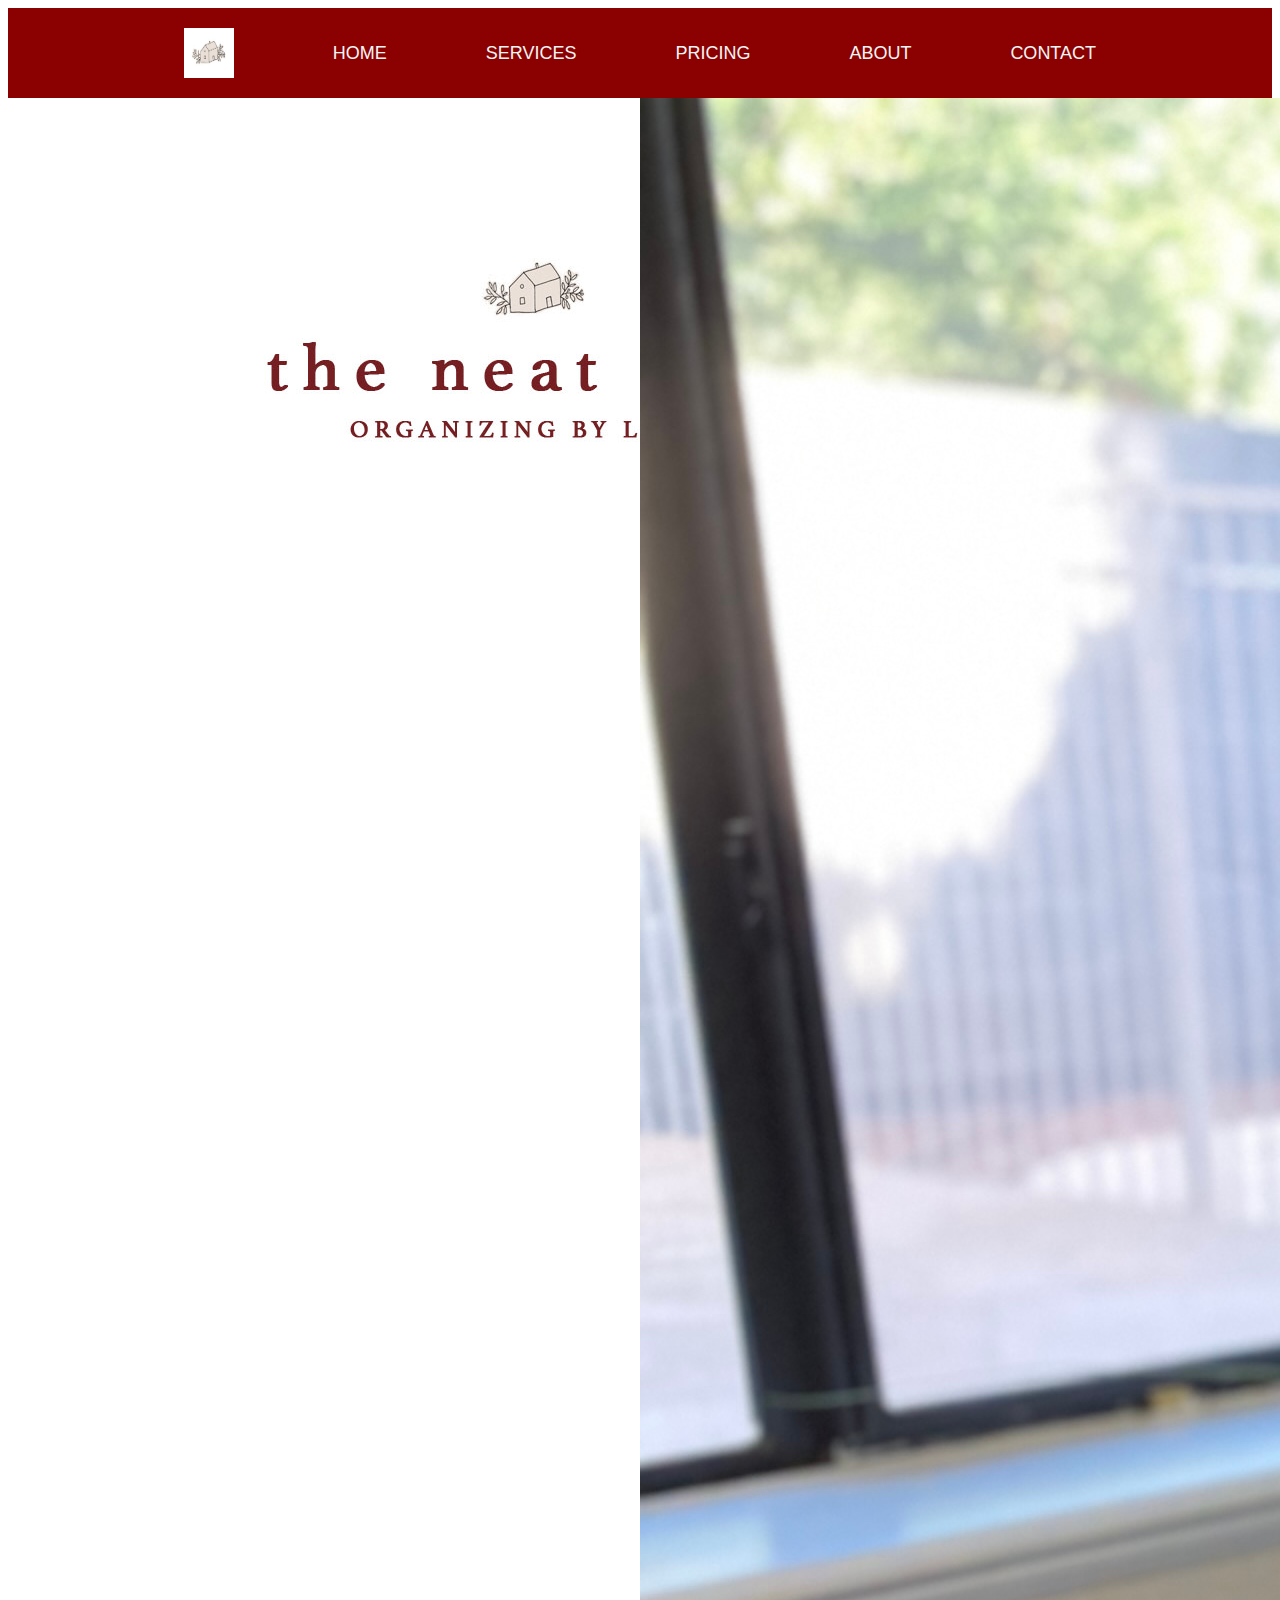
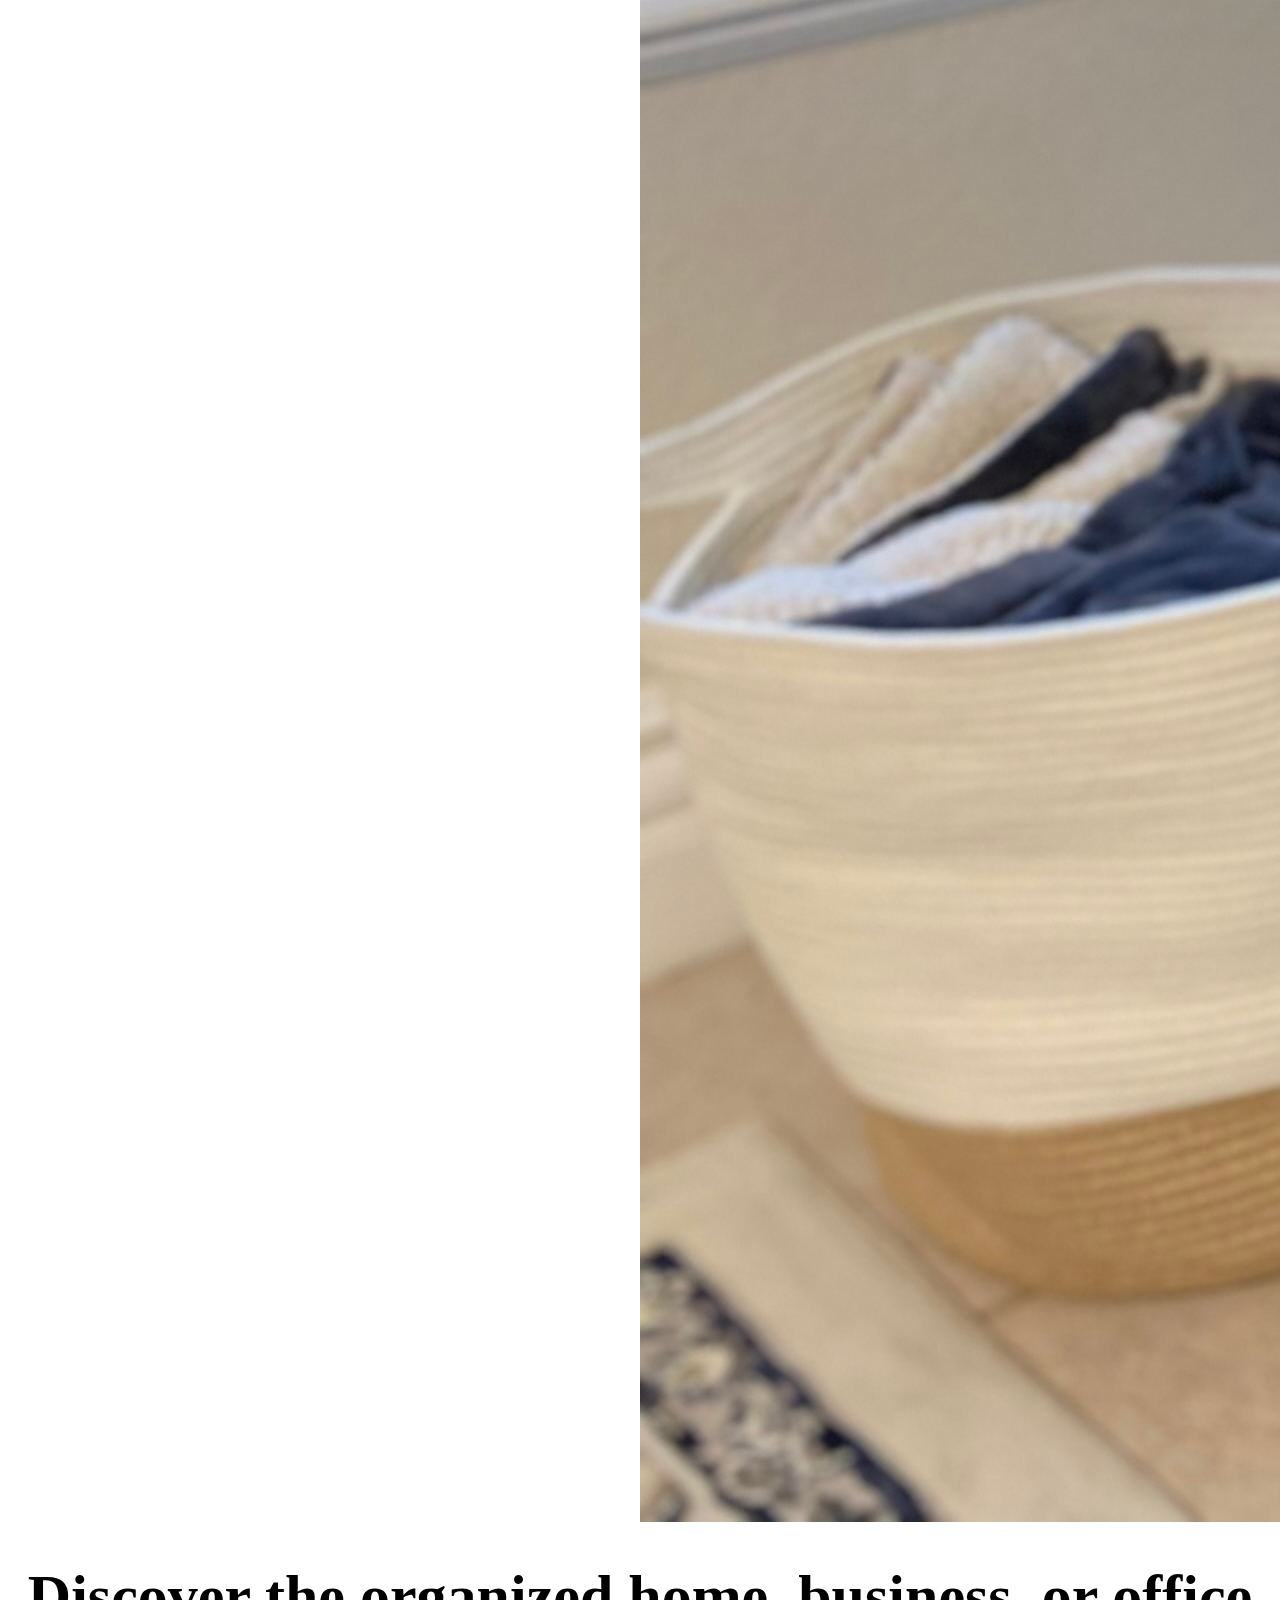
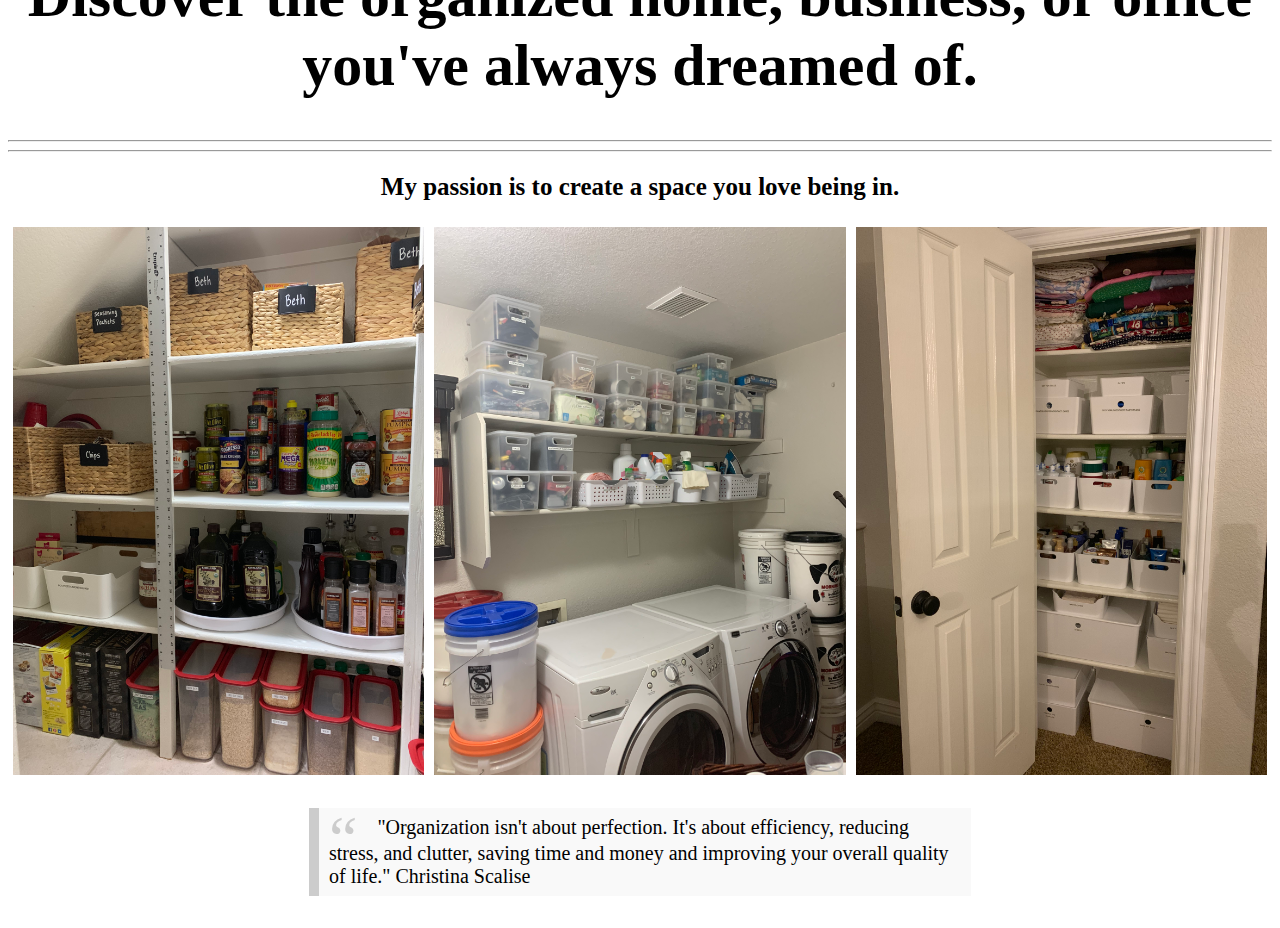
<file: index.html>
<!DOCTYPE html>
<html lang="en">

<head>
    <meta charset="UTF-8">
    <meta http-equiv="X-UA-Compatible" content="IE=edge">
    <meta name="viewport" content="width=device-width, initial-scale=1.0">
    <title>The Neat Nest</title>
    <link rel="stylesheet" href="style1.css">
</head>

<body>

    <header>
        <div class="container">

            <nav>
                <img src="Images/theneatnestlogo2.jpg" alt="" class="logo">
                <a href="index.html">Home</a>
                <a href="services.html">Services</a>
                <a href="pricing.html">Pricing</a>
                <a href="about.html">About</a>
                <a href="contact.html">Contact</a>

            </nav>
        </div>

    </header>
    <div class="headercontainer">
        <img src="Images/theneatnest.jpg" alt="" class="left" />

        <img src="Images/selfportrait2.JPG" alt="" class="right" />
    </div>



    <h1>
        Discover the organized home, business, or office you've always dreamed of.
    </h1>

    <hr>
    <hr>

    <h2>
        My passion is to create a space you love being in.
    </h2>

    <div class="row">
        <div class="column">
            <img src="Images/Pantry4.jpg" alt="" style="width:100%">
        </div>
        <div class="column">
            <img src="Images/LaundryRoom.jpg" alt="" style="width:100%">
        </div>
        <div class="column">
            <img src="Images/closet1.jpg" alt="" style="width:100%">
        </div>
    </div>

    <div class="quotecontainer">
        <blockquote>
            <p> "Organization isn't about perfection. It's about efficiency, reducing stress, and clutter, saving time
                and money
                and improving your overall quality of life."
                Christina Scalise
            </p>
        </blockquote>
    </div>






</body>

</html>
</file>
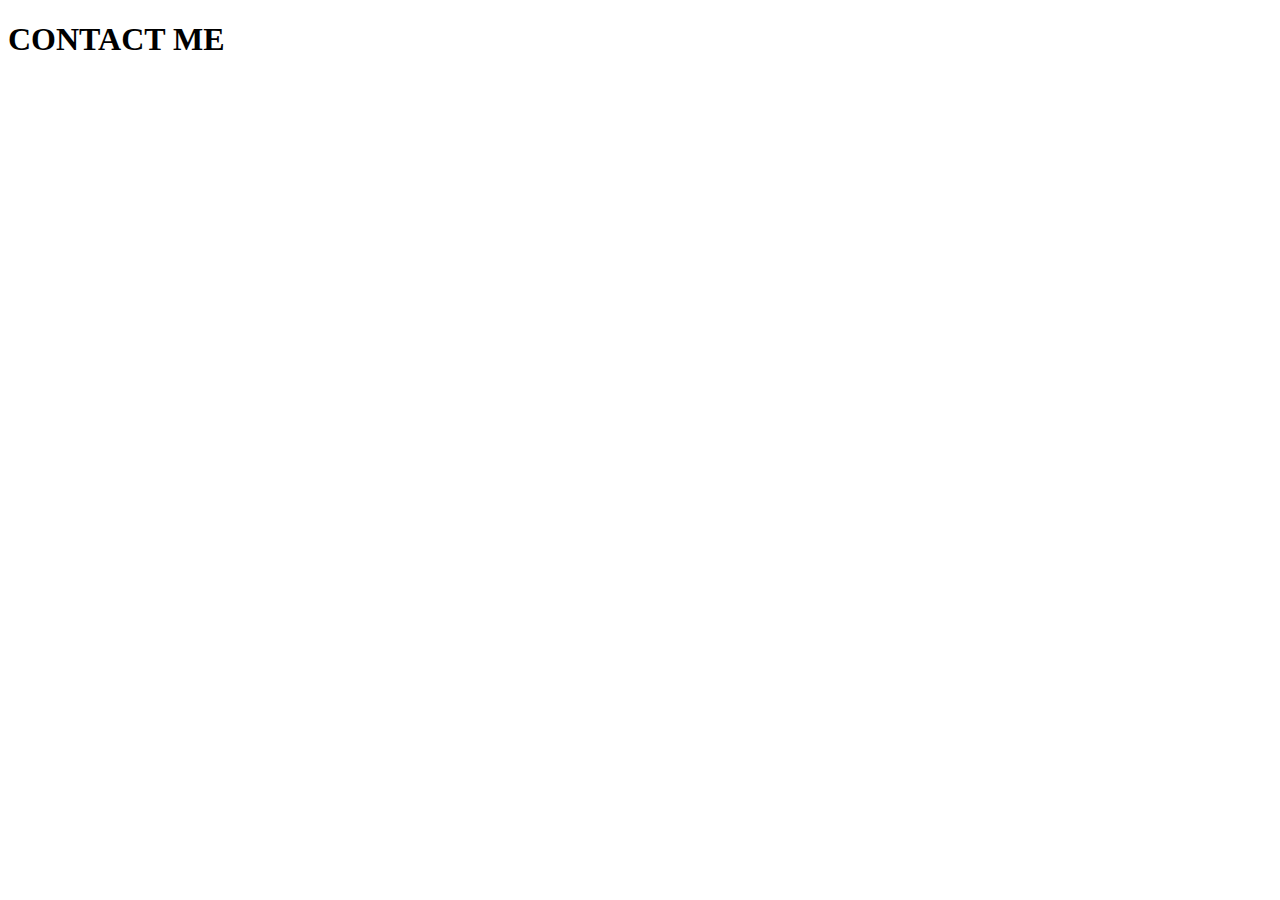
<file: contact.html>
<!DOCTYPE html>
<html lang="en">

<head>
    <meta charset="UTF-8">
    <meta http-equiv="X-UA-Compatible" content="IE=edge">
    <meta name="viewport" content="width=device-width, initial-scale=1.0">
    <title>Document</title>
</head>

<body>

    <h1>CONTACT ME</h1>
</body>

</html>
</file>
<file: style1.css>
nav {
    display: flex;
    justify-content: space-around;
    padding-top: 20px;
    padding-bottom: 20px;
    align-items: center;
}

.container {
    width: 80%;
    margin: 0 auto;
}

header {
    background: darkred;
}


nav a {
    color: whitesmoke;
    text-decoration: none;
    text-transform: uppercase;
    font-size: 18px;
    font-family: 'Gill Sans', 'Gill Sans MT', Calibri, 'Trebuchet MS', sans-serif;
   
}

nav a:hover {
    color:gray
}

.left{
    /* width: 50%;
    height: 450px; */
    grid-area: left1;
}

.headercontainer {
    display: grid;
    grid-template-areas: "left1 right1";
    grid-template-columns: 50% 50%;
}


.right {
    /* display: block; */
    margin-left: auto;
    margin-right: auto;
    /* width: 40%; */
    padding-top: 0px;
    grid-area: right1;
}


.quotecontainer {
    display: flex;
    justify-content: center;
}
blockquote {
    background: #f9f9f9;
    border-left: 10px solid #ccc;
    margin: 1.5em 10px;
    padding: 0.5em 10px;
    quotes: "\201C""\201D""\2018""\2019";
    max-width: 50%;
  }

  blockquote:before {
    color: #ccc;
    content: open-quote;
    font-size: 4em;
    line-height: 0.1em;
    margin-right: 0.25em;
    vertical-align: -0.4em;
  }
  blockquote p {
    display: inline;
    font-family: fantasy;
    font-size: 20px;
    text-align: center;
  }

  

  h1{
      font-size: 60px;
      font-family: fantasy;
      text-align: center;
  }

  h2 {
    font-size: 25px;
    font-family: fantasy;
    text-align: center;
  }

  img.logo{
      height: 50px;
      width: 50px;
      object-fit: fill;

  }

  .row {
    display: flex;
  }
  
  .column {
    flex: 33.3%;
    padding: 5px;
  }
</file>
